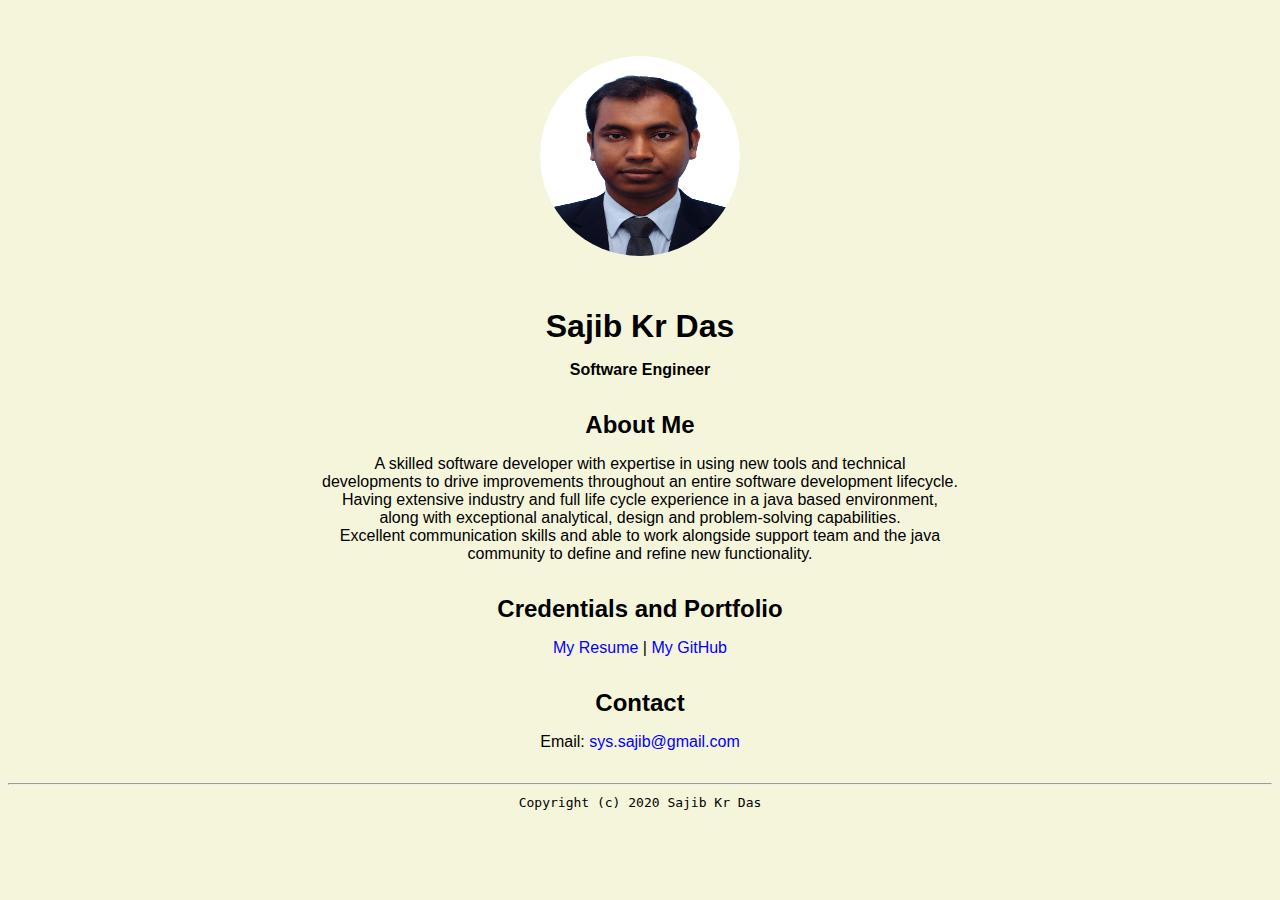
<file: index.html>
<!DOCTYPE html>
<html lang="en">
    <header>
        <title> Sajib Kr Das</title>
        <link rel="stylesheet" href="css/master.css">
        <link rel="FaviconIcon" href="favicon.ico" type="image/x-icon">
        <link rel="shortcut" href="favicon.ico" type="image/x-icon">
        <meta name="viewport" content="width=device-width, initial-scale=1, shrink-to-fit=no">
        <meta name="name" content="Sajib's Portal">
        <meta name="robots" content="noindex, nofollow">
    </header>
    <body>
        <img src="images/IMG_0995.JPG" width="50%" alt class="avatar">
        <h1>Sajib Kr Das</h1>
        <h4>Software Engineer</h4>
        <h2>About Me</h2>
        <p>A skilled software developer with expertise in using new tools and technical<br> 
            developments to drive improvements throughout an entire software development lifecycle.<br>
            Having extensive industry and full life cycle experience in a java based environment,<br>
            along with exceptional analytical, design and problem-solving capabilities.<br>
            Excellent communication skills and able to work alongside support team and the java<br>
            community to define and refine new functionality.
        </p>
        
        <h2>Credentials and Portfolio</h2>
        <p><a href="resume.html">My Resume</a> | <a href="https://github.com/SajibDas">My GitHub</a></p>
        <h2>Contact</h2>

        <p>Email: <a href="mailto:sys.sajib@gmail.com">sys.sajib@gmail.com</a></p>
    </body>
    <footer>
        <hr>
        <code>Copyright (c) 2020 Sajib Kr Das</code>
    </footer>

</html>
</file>
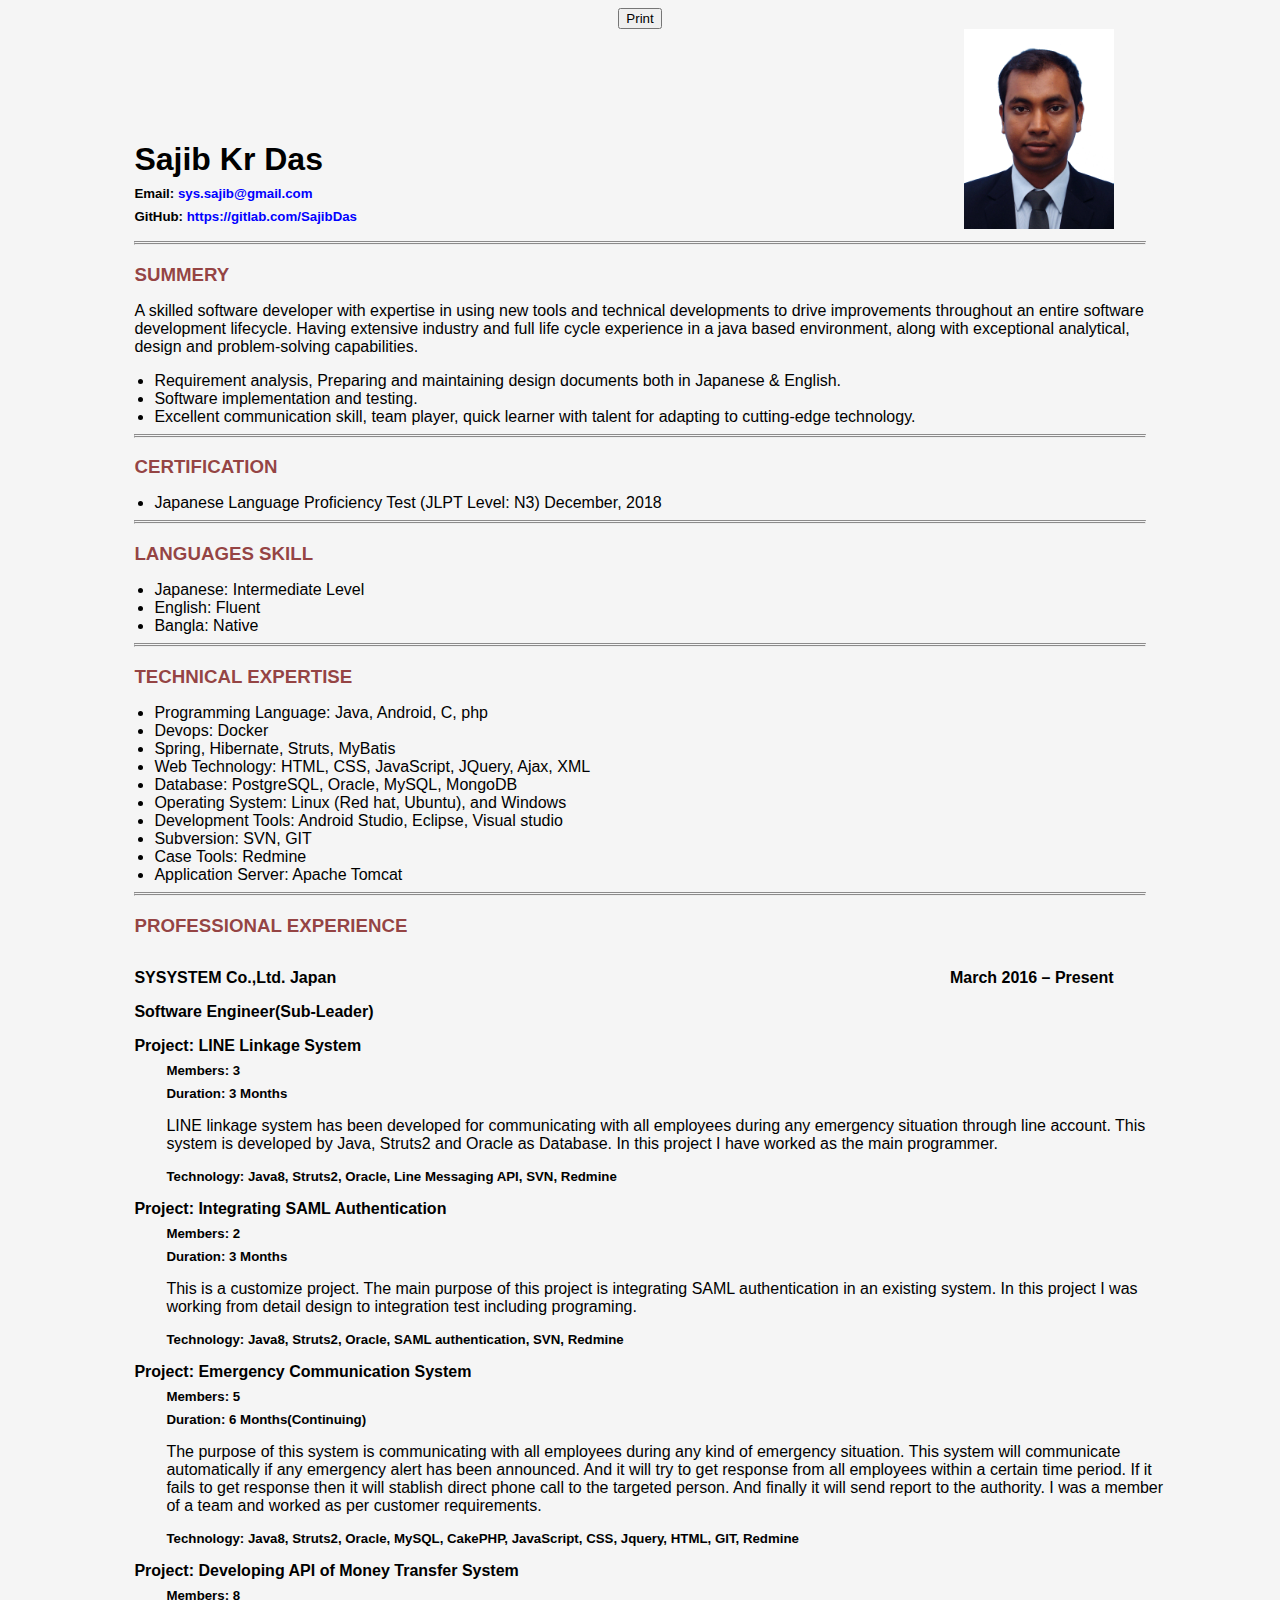
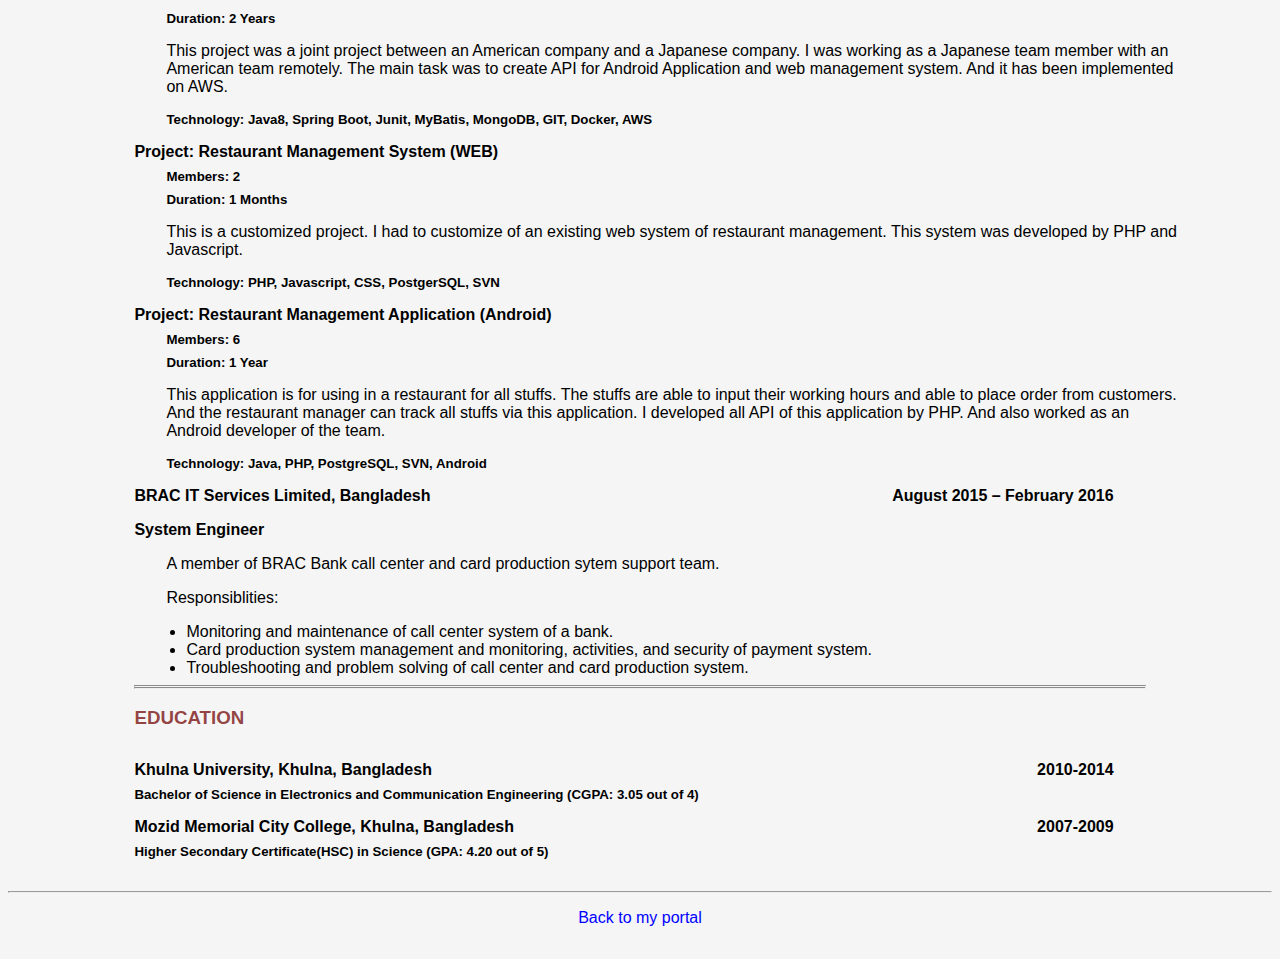
<file: resume.html>
<!DOCTYPE html>
<html lang="eng">

    <header>
        <title>Sajib Kr Das's Resume</title>
        <link rel="stylesheet" href="css/master.css">
        <link rel="FaviconIcon" href="favicon.ico" type="image/x-icon">
        <link rel="shortcut" href="favicon.ico" type="image/x-icon">
        <meta name="viewport" content="width=device-width, initial-scale=1, shrink-to-fit=no">
        <meta name="name" content="Sajib's Portal">
        <meta name="robots" content="noindex, nofollow"></header>
    <body class="resume-background">
        <button  onclick="javascript:window.print()" class="btn-print">Print</button>
        <!--  Name and contact details -->
        <div class="left-align">
            <div class="row">
                <div class="column-left">
                    <h1 class="contact">Sajib Kr Das</h1>
                    <h5>Email: <a href="mailto:sys.sajib@gmail.com" target="_blank">sys.sajib@gmail.com</a></h5>
                    <h5>GitHub: <a href="https://github.com/SajibDas" target="_blank">https://gitlab.com/SajibDas</a></h5>
                </div>
                <div class="column-right">
                    <img src="images/IMG_0995.JPG" alt="Sajib Kr Das's headshot" height="200" width="150">
                </div>
            </div>

            <hr class="style2">
        </div>
        <!-- Summery -->
        <div class="left-align">
            <h3>SUMMERY</h3>
            <p>A skilled software developer with expertise in using new tools and technical developments to 
                drive improvements throughout an entire software development lifecycle. 
                Having extensive industry and full life cycle experience in a java based environment, 
                along with exceptional analytical, design and problem-solving capabilities.</p>
            <ul>
                <li>Requirement analysis, Preparing and maintaining design documents both in Japanese & English.</li>
                <li>Software implementation and testing.</li>
                <li>Excellent communication skill, team player, quick learner with talent for adapting to cutting-edge technology.</li>
            </ul>
            <hr class="style2">
        </div>
        <!-- Certification -->
        <div class="left-align">
            <h3>CERTIFICATION</h3>
            <ul>
                <li>Japanese Language Proficiency Test (JLPT Level: N3) December, 2018</li>
            </ul>
            <hr class="style2">
        </div>
        <!-- Language Skill -->
        <div class="left-align">
            <h3>LANGUAGES SKILL</h3>
            <ul>
                <li>Japanese: Intermediate Level</li>
                <li>English: Fluent</li>
                <li>Bangla: Native</li>
            </ul>
            <hr class="style2">
        </div>
        <!-- Technical Expertise -->
        <div class="left-align">
            <h3>TECHNICAL EXPERTISE</h3>
            <ul>
                <li>Programming Language: Java, Android, C, php</li>
                <li>Devops: Docker</li>
                <li>Spring, Hibernate, Struts, MyBatis</li>
                <li>Web Technology: HTML, CSS, JavaScript, JQuery, Ajax, XML</li>
                <li>Database: PostgreSQL, Oracle, MySQL, MongoDB</li>
                <li>Operating System: Linux (Red hat, Ubuntu), and Windows</li>
                <li>Development Tools: Android Studio, Eclipse, Visual studio</li>
                <li>Subversion: SVN, GIT</li>
                <li>Case Tools: Redmine</li>
                <li>Application Server: Apache Tomcat</li>
            </ul>
            <hr class="style2">
        </div>
        <!-- Professional Experience -->
        <div class="left-align">
            <h3>PROFESSIONAL EXPERIENCE</h3>
            <!-- SYSYSTEM -->
            <div class="row">
                <div class="column-left">
                    <h4>SYSYSTEM Co.,Ltd. Japan</h4>
                </div>
                <div class="column-right">
                    <h4>March 2016 – Present</h4>
                </div>
            </div>
            <h4>Software Engineer(Sub-Leader)</h4>
            <!-- Project #1 -->
            <h4>Project: LINE Linkage System</h4>
            <div class="project">
                <h5>Members: 3</h5>
                <h5>Duration: 3 Months</h5>
                <p>LINE linkage system has been developed for communicating with all 
                    employees during any emergency situation through line account.
                     This system is developed by Java, Struts2 and Oracle as Database. 
                     In this project I have worked as the main programmer.
                    </p>
                <h5>Technology: Java8, Struts2, Oracle, Line Messaging API, SVN, Redmine</h5>
            </div>
            <!-- Project #2 -->
            <h4>Project: Integrating SAML Authentication</h4>
            <div class="project">
                <h5>Members: 2</h5>
                <h5>Duration: 3 Months</h5>
                <p>This is a customize project. The main purpose of this project is integrating SAML 
                    authentication in an existing system. In this project I was working from detail design 
                    to integration test including programing.
                </p>
                <h5>Technology: Java8, Struts2, Oracle, SAML authentication, SVN, Redmine</h5>
            </div>
            <!-- Project #3 -->
            <h4>Project: Emergency Communication System</h4>
            <div class="project">
                <h5>Members: 5</h5>
                <h5>Duration: 6 Months(Continuing)</h5>
                <p>The purpose of this system is communicating with all employees during any kind of emergency situation. 
                    This system will communicate automatically if any emergency alert has been announced. 
                    And it will try to get response from all employees within a certain time period. 
                    If it fails to get response then it will stablish direct phone call to the targeted person. 
                    And finally it will send report to the authority. I was a member of a team and worked as per customer requirements.
                </p>
                <h5>Technology: Java8, Struts2, Oracle, MySQL, CakePHP, JavaScript, CSS, Jquery, HTML, GIT, Redmine</h5>
            </div>
            <!-- Project #4 -->
            <h4>Project: Developing API of Money Transfer System</h4>
            <div class="project">
                <h5>Members: 8</h5>
                <h5>Duration: 2 Years</h5>
                <p>This project was a joint project between an American company and a Japanese company. 
                    I was working as a Japanese team member with an American team remotely. 
                    The main task was to create API for Android Application and web management system. 
                    And it has been implemented on AWS.
                </p>
                <h5>Technology: Java8, Spring Boot, Junit, MyBatis, MongoDB, GIT, Docker, AWS</h5>
            </div>
            <!-- Project #5 -->
            <h4>Project: Restaurant Management System (WEB)</h4>
            <div class="project">
                <h5>Members: 2</h5>
                <h5>Duration: 1 Months</h5>
                <p>This is a customized project. 
                    I had to customize of an existing web system of restaurant management. 
                    This system was developed by PHP and Javascript.
                </p>
                <h5>Technology: PHP, Javascript, CSS, PostgerSQL, SVN</h5>
            </div>
            <!-- Project #6 -->
            <h4>Project: Restaurant Management Application (Android)</h4>
            <div class="project">
                <h5>Members: 6</h5>
                <h5>Duration: 1 Year</h5>
                <p>This application is for using in a restaurant for all stuffs. 
                    The stuffs are able to input their working hours and able to place order from customers. 
                    And the restaurant manager can track all stuffs via this application. 
                    I developed all API of this application by PHP. And also worked as an Android developer of the team.
                </p>
                <h5>Technology: Java, PHP, PostgreSQL, SVN, Android</h5>
            </div>
            <!-- bITs -->
            <div class="row">
                <div class="column-left">
                    <h4>BRAC IT Services Limited, Bangladesh</h4>
                </div>
                <div class="column-right">
                    <h4>August 2015 – February 2016</h4>
                </div>
            </div>
            <h4>System Engineer</h4>
            <div class="project">
                <p>A member of BRAC Bank call center and card production sytem support team.</p>
                <p>Responsiblities:</p>
                <ul>
                    <li>Monitoring and maintenance of call center system of a bank.</li>
                    <li>Card production system management and monitoring, activities, and security of payment system.</li>
                    <li>Troubleshooting and problem solving of call center and card production system.</li>
                </ul>
            </div>
            <hr class="style2">
        </div>
        <!-- Education -->
        <div class="left-align">
            <h3>EDUCATION</h3>
            <div class="row">
                <div class="column-left">
                    <h4>Khulna University, Khulna, Bangladesh</h4>
                </div>
                <div class="column-right">
                    <h4>2010-2014</h4>
                </div>
            </div>
            <h5>Bachelor of Science in Electronics and Communication Engineering (CGPA: 3.05 out of 4)</h5>
            <div class="row">
                <div class="column-left">
                    <h4>Mozid Memorial City College, Khulna, Bangladesh </h4>
                </div>
                <div class="column-right">
                    <h4>2007-2009</h4>
                </div>
            </div>
            <h5>Higher Secondary Certificate(HSC) in Science (GPA: 4.20 out of 5)</h5>
        </div>
    </body>

    <footer>
        <hr>
        <p><a href="index.html">Back to my portal</a></p>
    </footer>

</html>
</file>
<file: css/master.css>
/*Cascading stylsheet for the website */

/*Text inside these asterics and slashes are comments for human*/

    a{
        color: blue;/*set the text color to blue*/
        text-decoration: none; /* This means we do not want hyperlinks to be underlined */
    }

    a:hover{
        color: red;/*set the text color to red here*/
        text-decoration: none; /* This means we do not want hyperlinks to be underlined */
    }

    body{
        background-color: beige;/* set the background color here */
        color: black;/* set the text color to black here */
        font-family: Arial, Helvetica, sans-serif;/* set the font here */
        text-align: center;/* set the text alignment here */

    }

    footer{
        margin-top: 2rem;
        margin-bottom: 2rem;
    }

    h1{
        margin-bottom: 0rem;
        margin-top: 3rem;
    }
    h2{
        margin-bottom: 0;
        margin-top: 2rem;
    }
    h3{
        color: rgba(117, 9, 9, 0.767);
        margin-bottom: 1rem;
    }
    h4{
        margin-top: 1rem;
        margin-bottom: 0rem;
    }
    h5{
        margin-top: 0.5rem;
        margin-bottom: 0rem;
    }
    ul{
        /* display: table; */
        margin: 0 0;
        text-align: left;
        padding-inline-start: 20px;
    }
    .avatar {
        width: 200px;
        height: 200px;
        border-radius: 50%;
        margin-top: 3rem;
    }
    .resume-background{
        background-color: whitesmoke;
    }
    hr.style2 {
        border-top: 3px double #8c8b8b;
    }
    .left-align{
        text-align: left;
    }
    div {
        margin: 0 auto;
        width: 80%;
    }
    .row{
        display: flex;
        width: 100%;
    }
    .column-left{
        flex: 50%;
        text-align: left;
        width: 100%;
    }
    .column-right{
        flex: 50%;
        text-align: right;
        width: 100%;
        margin-right: 2rem;
    }
    div.project {
        margin-left: 2rem;
        width: 100%;
    }
    h1.contact{
        margin-top: 7rem;
    }
    .print {
        display:none
    }
     @media print {
        .print {display:block}
        .btn-print {display:none;}
    }
</file>
